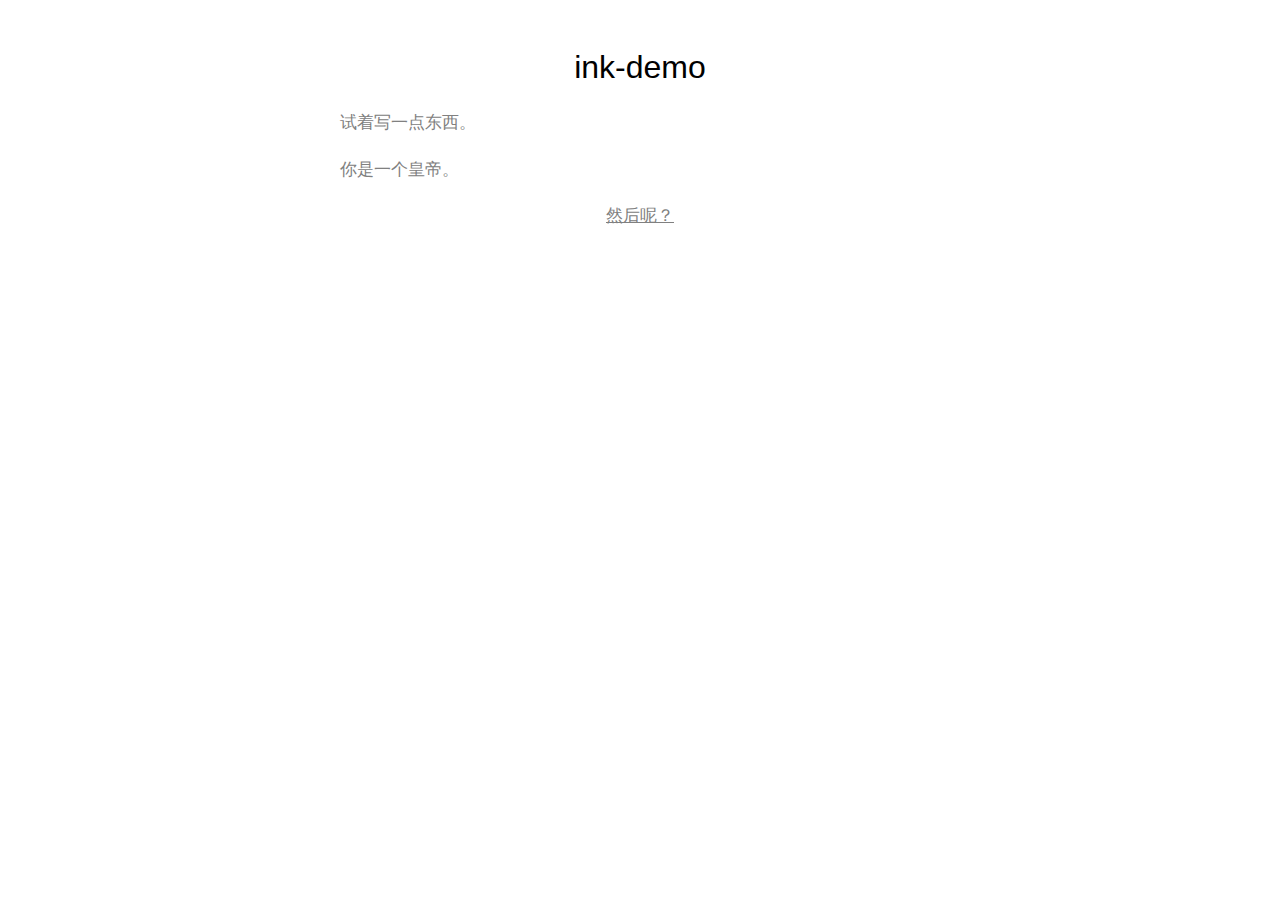
<file: ink-demo/index.html>
﻿<!doctype html>
<html lang="en">
<head>
    <meta charset="utf-8">

    <title>ink-demo</title>

    <meta name="viewport" content="width=device-width, initial-scale=1.0">

    <link rel="stylesheet" href="style.css">

</head>

<body>

    <div id="story" class="container">
        <h1>ink-demo</h1>
    </div>

    <script src="ink.iife.js"></script>
    <script src="ink-demo.js"></script>
    <script src="main.js"></script>
</body>
</html>
</file>
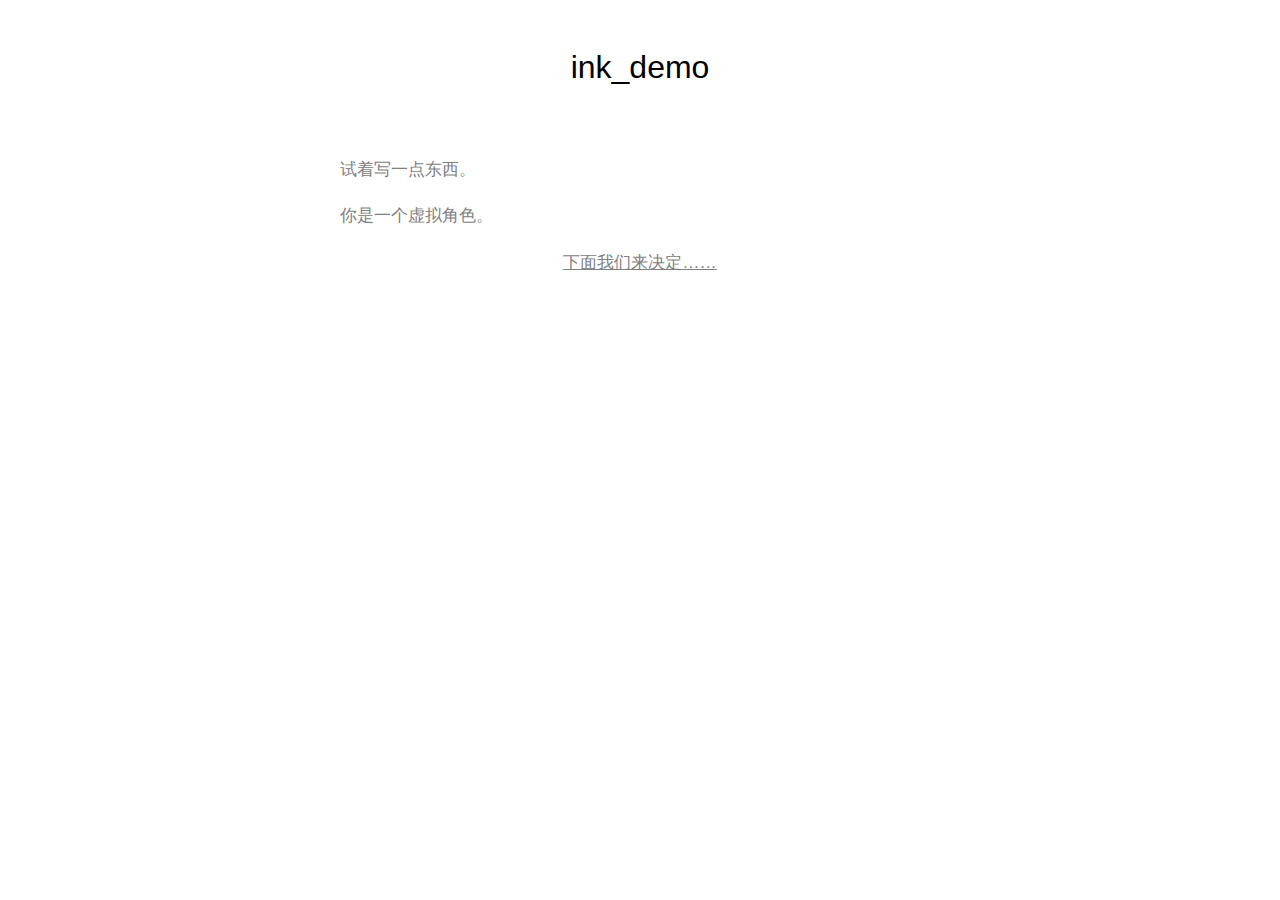
<file: public/index.html>
﻿<!doctype html>
<html lang="en">
<head>
    <meta charset="utf-8">

    <title>ink_demo</title>

    <meta name="viewport" content="width=device-width, initial-scale=1.0">

    <link rel="stylesheet" href="style.css">

</head>

<body>

    <div id="story" class="container">
        <h1> ink_demo </h1>
        <p>一个示范 inkle 游戏</p>

    </div>

    <script src="ink.iife.js"></script>
    <script src="ink-demo.js"></script>
    <script src="main.js"></script>
</body>
</html>
</file>
<file: ink-demo/style.css>
body {
    font-family: sans-serif;
    font-weight: lighter;
}

h1 {
    text-align: center;
    font-weight: lighter;
}

.container {
    display: block;
    max-width: 600px;
    margin: 0 auto;
    padding: 20px;
}

p, a {
    color: gray;
    line-height: 1.7em;
    font-size: 13pt;
}

p {
    opacity: 0.0;
    transition: opacity 1.0s;
}

p.show {
    opacity: 1.0;
}

p.choice {
    text-align: center;
}

a:hover {
    color: black;
}
</file>
<file: public/style.css>
body {
    font-family: sans-serif;
    font-weight: lighter;
}

h1 {
    text-align: center;
    font-weight: lighter;
}

.container {
    display: block;
    max-width: 600px;
    margin: 0 auto;
    padding: 20px;
}

p, a {
    color: gray;
    line-height: 1.7em;
    font-size: 13pt;
}

p {
    opacity: 0.0;
    transition: opacity 1.0s;
}

p.show {
    opacity: 1.0;
}

p.choice {
    text-align: center;
}

a:hover {
    color: black;
}
</file>
